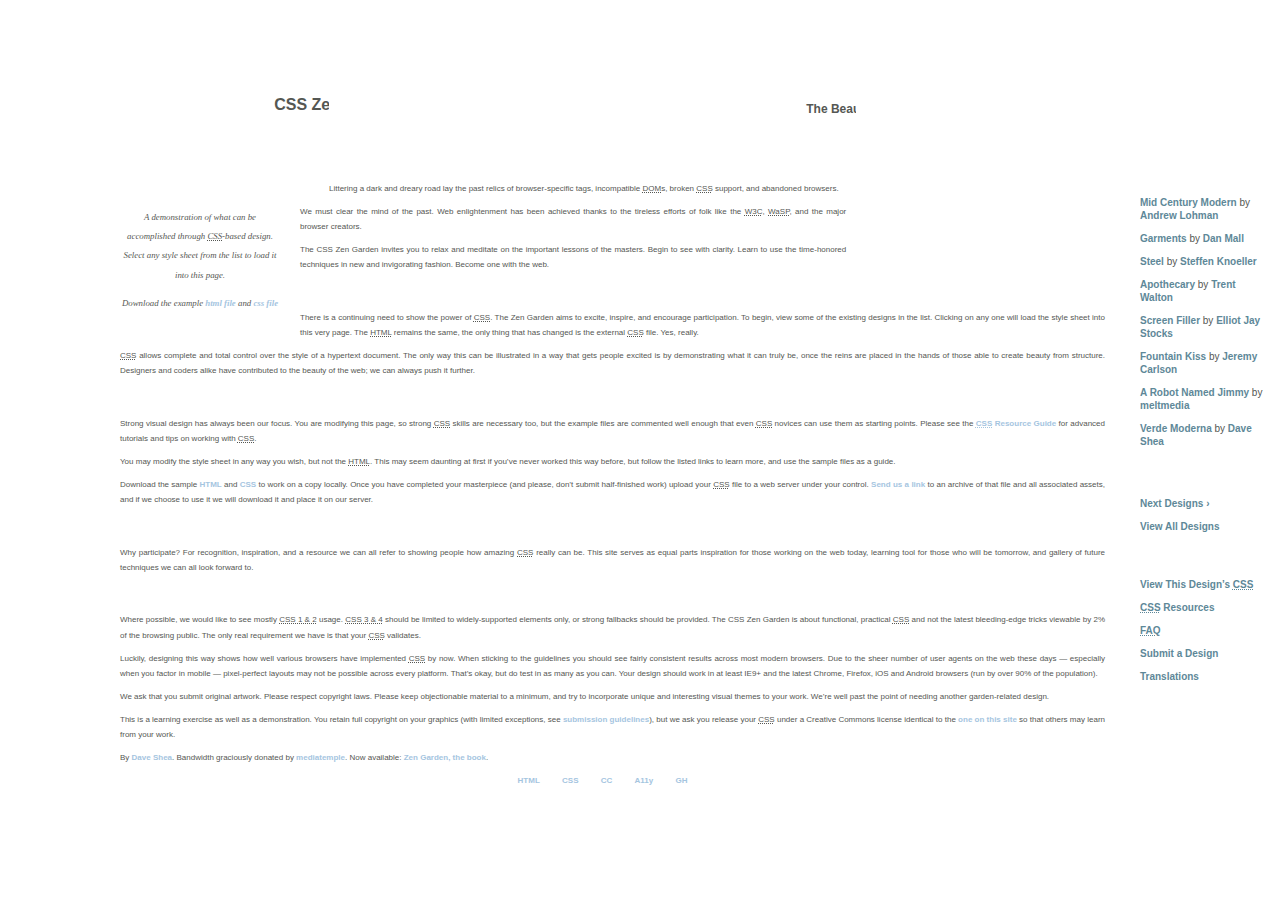
<file: newfile.html>
<!DOCTYPE html>
<html lang="en">
<head>
	<meta charset="utf-8">
	<title>CSS Zen Garden: The Beauty of CSS Design</title>

	<link rel="stylesheet" media="screen" href="style.css?v=8may2013">
	<link rel="alternate" type="application/rss+xml" title="RSS" href="http://www.csszengarden.com/zengarden.xml">

	<meta name="viewport" content="width=device-width, initial-scale=1.0">
	<meta name="author" content="Dave Shea">
	<meta name="description" content="A demonstration of what can be accomplished visually through CSS-based design.">
	<meta name="robots" content="all">


	<!--[if lt IE 9]>
	<script src="script/html5shiv.js"></script>
	<![endif]-->
</head>

<!--



	View source is a feature, not a bug. Thanks for your curiosity and
	interest in participating!

	Here are the submission guidelines for the new and improved csszengarden.com:

	- CSS3? Of course! Prefix for ALL browsers where necessary.
	- go responsive; test your layout at multiple screen sizes.
	- your browser testing baseline: IE9+, recent Chrome/Firefox/Safari, and iOS/Android
	- Graceful degradation is acceptable, and in fact highly encouraged.
	- use classes for styling. Don't use ids.
	- web fonts are cool, just make sure you have a license to share the files. Hosted
	  services that are applied via the CSS file (ie. Google Fonts) will work fine, but
	  most that require custom HTML won't. TypeKit is supported, see the readme on this
	  page for usage instructions: https://github.com/mezzoblue/csszengarden.com/

	And a few tips on building your CSS file:

	- use :first-child, :last-child and :nth-child to get at non-classed elements
	- use ::before and ::after to create pseudo-elements for extra styling
	- use multiple background images to apply as many as you need to any element
	- use the Kellum Method for image replacement, if still needed. http://goo.gl/GXxdI
	- don't rely on the extra divs at the bottom. Use ::before and ::after instead.

		
-->

<body id="css-zen-garden">
<div class="page-wrapper">

	<section class="intro" id="zen-intro">
		<header role="banner">
			<h1>CSS Zen Garden</h1>
			<h2>The Beauty of <abbr title="Cascading Style Sheets">CSS</abbr> Design</h2>
		</header>

		<div class="summary" id="zen-summary" role="article">
			<p>A demonstration of what can be accomplished through <abbr title="Cascading Style Sheets">CSS</abbr>-based design. Select any style sheet from the list to load it into this page.</p>
			<p>Download the example <a href="/examples/index" title="This page's source HTML code, not to be modified.">html file</a> and <a href="/examples/style.css" title="This page's sample CSS, the file you may modify.">css file</a></p>
		</div>

		<div class="preamble" id="zen-preamble" role="article">
			<h3>The Road to Enlightenment</h3>
			<p>Littering a dark and dreary road lay the past relics of browser-specific tags, incompatible <abbr title="Document Object Model">DOM</abbr>s, broken <abbr title="Cascading Style Sheets">CSS</abbr> support, and abandoned browsers.</p>
			<p>We must clear the mind of the past. Web enlightenment has been achieved thanks to the tireless efforts of folk like the <abbr title="World Wide Web Consortium">W3C</abbr>, <abbr title="Web Standards Project">WaSP</abbr>, and the major browser creators.</p>
			<p>The CSS Zen Garden invites you to relax and meditate on the important lessons of the masters. Begin to see with clarity. Learn to use the time-honored techniques in new and invigorating fashion. Become one with the web.</p>
		</div>
	</section>

	<div class="main supporting" id="zen-supporting" role="master">
		<div class="explanation" id="zen-explanation" role="article">
			<h3>So What is This About?</h3>
			<p>There is a continuing need to show the power of <abbr title="Cascading Style Sheets">CSS</abbr>. The Zen Garden aims to excite, inspire, and encourage participation. To begin, view some of the existing designs in the list. Clicking on any one will load the style sheet into this very page. The <abbr title="HyperText Markup Language">HTML</abbr> remains the same, the only thing that has changed is the external <abbr title="Cascading Style Sheets">CSS</abbr> file. Yes, really.</p>
			<p><abbr title="Cascading Style Sheets">CSS</abbr> allows complete and total control over the style of a hypertext document. The only way this can be illustrated in a way that gets people excited is by demonstrating what it can truly be, once the reins are placed in the hands of those able to create beauty from structure. Designers and coders alike have contributed to the beauty of the web; we can always push it further.</p>
		</div>

		<div class="participation" id="zen-participation" role="article">
			<h3>Participation</h3>
			<p>Strong visual design has always been our focus. You are modifying this page, so strong <abbr title="Cascading Style Sheets">CSS</abbr> skills are necessary too, but the example files are commented well enough that even <abbr title="Cascading Style Sheets">CSS</abbr> novices can use them as starting points. Please see the <a href="/pages/resources/" title="A listing of CSS-related resources"><abbr title="Cascading Style Sheets">CSS</abbr> Resource Guide</a> for advanced tutorials and tips on working with <abbr title="Cascading Style Sheets">CSS</abbr>.</p>
			<p>You may modify the style sheet in any way you wish, but not the <abbr title="HyperText Markup Language">HTML</abbr>. This may seem daunting at first if you&#8217;ve never worked this way before, but follow the listed links to learn more, and use the sample files as a guide.</p>
			<p>Download the sample <a href="/examples/index" title="This page's source HTML code, not to be modified.">HTML</a> and <a href="/examples/style.css" title="This page's sample CSS, the file you may modify.">CSS</a> to work on a copy locally. Once you have completed your masterpiece (and please, don&#8217;t submit half-finished work) upload your <abbr title="Cascading Style Sheets">CSS</abbr> file to a web server under your control. <a href="/pages/submit/" title="Use the contact form to send us your CSS file">Send us a link</a> to an archive of that file and all associated assets, and if we choose to use it we will download it and place it on our server.</p>
		</div>

		<div class="benefits" id="zen-benefits" role="article">
			<h3>Benefits</h3>
			<p>Why participate? For recognition, inspiration, and a resource we can all refer to showing people how amazing <abbr title="Cascading Style Sheets">CSS</abbr> really can be. This site serves as equal parts inspiration for those working on the web today, learning tool for those who will be tomorrow, and gallery of future techniques we can all look forward to.</p>
		</div>

		<div class="requirements" id="zen-requirements" role="article">
			<h3>Requirements</h3>
			<p>Where possible, we would like to see mostly <abbr title="Cascading Style Sheets, levels 1 and 2">CSS 1 &amp; 2</abbr> usage. <abbr title="Cascading Style Sheets, levels 3 and 4">CSS 3 &amp; 4</abbr> should be limited to widely-supported elements only, or strong fallbacks should be provided. The CSS Zen Garden is about functional, practical <abbr title="Cascading Style Sheets">CSS</abbr> and not the latest bleeding-edge tricks viewable by 2% of the browsing public. The only real requirement we have is that your <abbr title="Cascading Style Sheets">CSS</abbr> validates.</p>
			<p>Luckily, designing this way shows how well various browsers have implemented <abbr title="Cascading Style Sheets">CSS</abbr> by now. When sticking to the guidelines you should see fairly consistent results across most modern browsers. Due to the sheer number of user agents on the web these days &#8212; especially when you factor in mobile &#8212; pixel-perfect layouts may not be possible across every platform. That&#8217;s okay, but do test in as many as you can. Your design should work in at least IE9+ and the latest Chrome, Firefox, iOS and Android browsers (run by over 90% of the population).</p>
			<p>We ask that you submit original artwork. Please respect copyright laws. Please keep objectionable material to a minimum, and try to incorporate unique and interesting visual themes to your work. We&#8217;re well past the point of needing another garden-related design.</p>
			<p>This is a learning exercise as well as a demonstration. You retain full copyright on your graphics (with limited exceptions, see <a href="/pages/submit/guidelines/">submission guidelines</a>), but we ask you release your <abbr title="Cascading Style Sheets">CSS</abbr> under a Creative Commons license identical to the <a href="http://creativecommons.org/licenses/by-nc-sa/3.0/" title="View the Zen Garden's license information.">one on this site</a> so that others may learn from your work.</p>
			<p role="contentinfo">By <a href="http://www.mezzoblue.com/">Dave Shea</a>. Bandwidth graciously donated by <a href="http://www.mediatemple.net/">mediatemple</a>. Now available: <a href="http://www.amazon.com/exec/obidos/ASIN/0321303474/mezzoblue-20/">Zen Garden, the book</a>.</p>
		</div>

		<footer>
			<a href="http://validator.w3.org/check/referer" title="Check the validity of this site&#8217;s HTML" class="zen-validate-html">HTML</a>
			<a href="http://jigsaw.w3.org/css-validator/check/referer" title="Check the validity of this site&#8217;s CSS" class="zen-validate-css">CSS</a>
			<a href="http://creativecommons.org/licenses/by-nc-sa/3.0/" title="View the Creative Commons license of this site: Attribution-NonCommercial-ShareAlike." class="zen-license">CC</a>
			<a href="http://mezzoblue.com/zengarden/faq/#aaa" title="Read about the accessibility of this site" class="zen-accessibility">A11y</a>
			<a href="https://github.com/mezzoblue/csszengarden.com" title="Fork this site on Github" class="zen-github">GH</a>
		</footer>

	</div>


	<aside class="sidebar" role="complementary">
		<div class="wrapper">

			<div class="design-selection" id="design-selection">
				<h3 class="select">Select a Design:</h3>
				<nav role="navigation">
					<ul>
					<li>
						<a href="/221/" class="design-name">Mid Century Modern</a> by						<a href="http://andrewlohman.com/" class="designer-name">Andrew Lohman</a>
					</li>					<li>
						<a href="/220/" class="design-name">Garments</a> by						<a href="http://danielmall.com/" class="designer-name">Dan Mall</a>
					</li>					<li>
						<a href="/219/" class="design-name">Steel</a> by						<a href="http://steffen-knoeller.de" class="designer-name">Steffen Knoeller</a>
					</li>					<li>
						<a href="/218/" class="design-name">Apothecary</a> by						<a href="http://trentwalton.com" class="designer-name">Trent Walton</a>
					</li>					<li>
						<a href="/217/" class="design-name">Screen Filler</a> by						<a href="http://elliotjaystocks.com/" class="designer-name">Elliot Jay Stocks</a>
					</li>					<li>
						<a href="/216/" class="design-name">Fountain Kiss</a> by						<a href="http://jeremycarlson.com" class="designer-name">Jeremy Carlson</a>
					</li>					<li>
						<a href="/215/" class="design-name">A Robot Named Jimmy</a> by						<a href="http://meltmedia.com/" class="designer-name">meltmedia</a>
					</li>					<li>
						<a href="/214/" class="design-name">Verde Moderna</a> by						<a href="http://www.mezzoblue.com/" class="designer-name">Dave Shea</a>
					</li>					</ul>
				</nav>
			</div>

			<div class="design-archives" id="design-archives">
				<h3 class="archives">Archives:</h3>
				<nav role="navigation">
					<ul>
						<li class="next">
							<a href="/214/page1">
								Next Designs <span class="indicator">&rsaquo;</span>
							</a>
						</li>
						<li class="viewall">
							<a href="/pages/alldesigns/" title="View every submission to the Zen Garden.">
								View All Designs							</a>
						</li>
					</ul>
				</nav>
			</div>

			<div class="zen-resources" id="zen-resources">
				<h3 class="resources">Resources:</h3>
				<ul>
					<li class="view-css">
						<a href="style.css" title="View the source CSS file of the currently-viewed design.">
							View This Design&#8217;s <abbr title="Cascading Style Sheets">CSS</abbr>						</a>
					</li>
					<li class="css-resources">
						<a href="/pages/resources/" title="Links to great sites with information on using CSS.">
							<abbr title="Cascading Style Sheets">CSS</abbr> Resources						</a>
					</li>
					<li class="zen-faq">
						<a href="/pages/faq/" title="A list of Frequently Asked Questions about the Zen Garden.">
							<abbr title="Frequently Asked Questions">FAQ</abbr>						</a>
					</li>
					<li class="zen-submit">
						<a href="/pages/submit/" title="make your own CSS file.">
							Submit a Design						</a>
					</li>
					<li class="zen-translations">
						<a href="/pages/translations/" title="View translated versions of this page.">
							Translations						</a>
					</li>
				</ul>
			</div>
		</div>
	</aside>


</div>

<!--

	These superfluous divs/spans were originally provided as catch-alls to add extra imagery.
	These days we have full ::before and ::after support, favour using those instead.
	These only remain for historical design compatibility. They might go away one day.
		
-->
<div class="extra1" role="presentation"></div><div class="extra2" role="presentation"></div><div class="extra3" role="presentation"></div>
<div class="extra4" role="presentation"></div><div class="extra5" role="presentation"></div><div class="extra6" role="presentation"></div>

</body>
</html>
</file>
<file: style.css>
/* css Zen Garden default style v1.02 */
/* css released under Creative Commons License - http://creativecommons.org/licenses/by-nc-sa/1.0/  */

/* This file based on 'Tranquille' by Dave Shea */
/* You may use this file as a foundation for any new work, but you may find it easier to start from scratch. */
/* Not all elements are defined in this file, so you'll most likely want to refer to the xhtml as well. */

/* Your images should be linked as if the CSS file sits in the same folder as the images. ie. no paths. */


/* basic elements */

this is facts.
html {
	margin: 0;
	padding: 0;
	}
body { 
	font: 50% georgia, sans-serif;
	line-height: 1.88889;
	color: #555753; 
	background: #fff url(http://csszengarden.com/001/blossoms.jpg) no-repeat bottom right; 
	margin: 0; 
	padding: 0;
	}
p { 
	margin-top: 0; 
	text-align: justify;
	}
h3 { 
	font-size: small;
	letter-spacing: 1px; 
	margin-bottom: 0; 
	color: #7d775c00;
	}
a:link { 
	font-weight: bold; 
	text-decoration: none; 
	color: #a5c5df;
	}
a:visited { 
	font-weight: lighter; 
	text-decoration: none; 
	color: #dccdda;
	}
a:hover, a:focus, a:active { 
	text-decoration: underline; 
	color: #ba8585;
	}
abbr {
	border-bottom: none;
	}


/* specific divs */
.page-wrapper { 
	background: url(http://csszengarden.com/001/zen-bg.jpg) no-repeat top left; 
	padding: 0 175px 0 110px;  
	margin: 0; 
	position: relative;
	}

.intro { 
	min-width: 650px;
	width: 75%;
	}

header h1 { 
	background: transparent url(http://csszengarden.com/001/h1.gif) no-repeat top left;
	margin-top: 50px;
	display: block;
	width: 219px;
	height: 87px;
	float: left;

	text-indent: 75%;
	white-space: nowrap;
	overflow: hidden;
	}
header h2 { 
	background: transparent url(http://csszengarden.com/001/h2.gif) no-repeat top left; 
	margin-top: 58px; 
	margin-bottom: 40px; 
	width: 200px; 
	height: 18px; 
	float: right;

	text-indent: 75%;
	white-space: nowrap;
	overflow: hidden;
	}
header {
	padding-top: 40px;
	height: 87px;
}

.summary {
	clear: both; 
	margin: 20px 20px 20px 10px; 
	width: 160px; 
	float: left;
	}
.summary p {
	font: italic 1.1em/2.2 georgia; 
	text-align: center;
	}

.preamble {
	clear: right; 
	padding: 0px 10px 0 10px;
	}
.supporting {	
	padding-left: 10px; 
	margin-bottom: 40px;
	}

footer { 
	text-align: center; 
	}
footer a:link, footer a:visited { 
	margin-right: 20px; 
	}

.sidebar {
	margin-left: 600px; 
	position: absolute; 
	top: 0; 
	right: 0;
	}
.sidebar .wrapper { 
	font: 10px verdana, sans-serif; 
	background: transparent url(http://csszengarden.com/001/paper-bg.jpg) top left repeat-y; 
	padding: 10px; 
	margin-top: 150px; 
	width: 130px; 
	}
.sidebar h3.select { 
	background: transparent url(http://csszengarden.com/001/h3.gif) no-repeat top left; 
	margin: 10px 0 5px 0; 
	width: 97px; 
	height: 16px; 

	text-indent: 100%;
	white-space: nowrap;
	overflow: hidden;
	}
.sidebar h3.archives { 
	background: transparent url(http://csszengarden.com/001/h5.gif) no-repeat top left; 
	margin: 25px 0 5px 0; 
	width:57px; 
	height: 14px; 

	text-indent: 100%;
	white-space: nowrap;
	overflow: hidden;
	}
.sidebar h3.resources { 
	background: transparent url(http://csszengarden.com/001/h6.gif) no-repeat top left; 
	margin: 25px 0 5px 0; 
	width:63px; 
	height: 10px; 

	text-indent: 100%;
	white-space: nowrap;
	overflow: hidden;
	}


.sidebar ul {
	margin: 0;
	padding: 0;
	}
.sidebar li {
	line-height: 1.3em; 
	background: transparent url(http://csszengarden.com/001/cr1.gif) no-repeat top center; 
	display: block; 
	padding-top: 5px; 
	margin-bottom: 5px;
	list-style-type: none;
	}
.sidebar li a:link {
	color: #5e8898;
	}
.sidebar li a:visited {
	color: #9894b3;
	}


.extra1 {
	background: transparent url(http://csszengarden.com/001/cr2.gif) top left no-repeat; 
	position: absolute; 
	top: 40px; 
	right: 0; 
	width: 148px; 
	height: 110px;
	}
</file>
